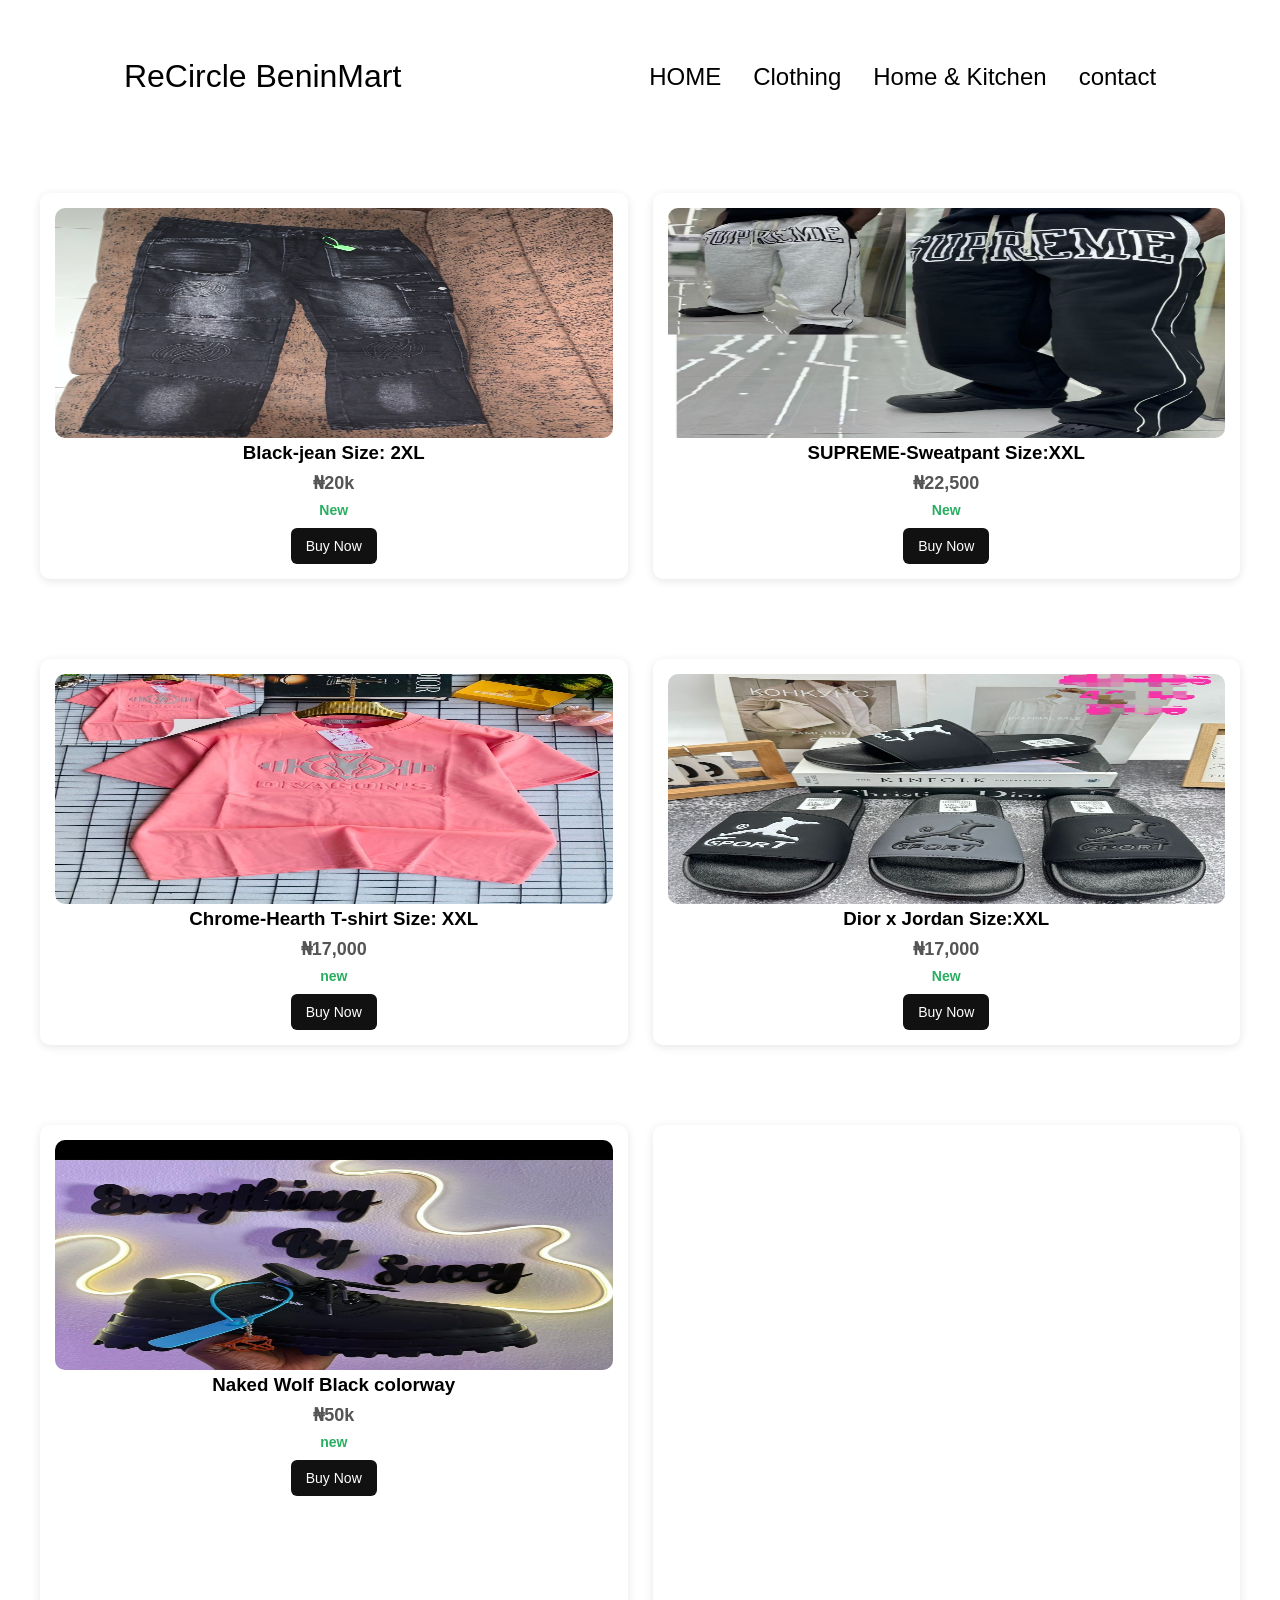
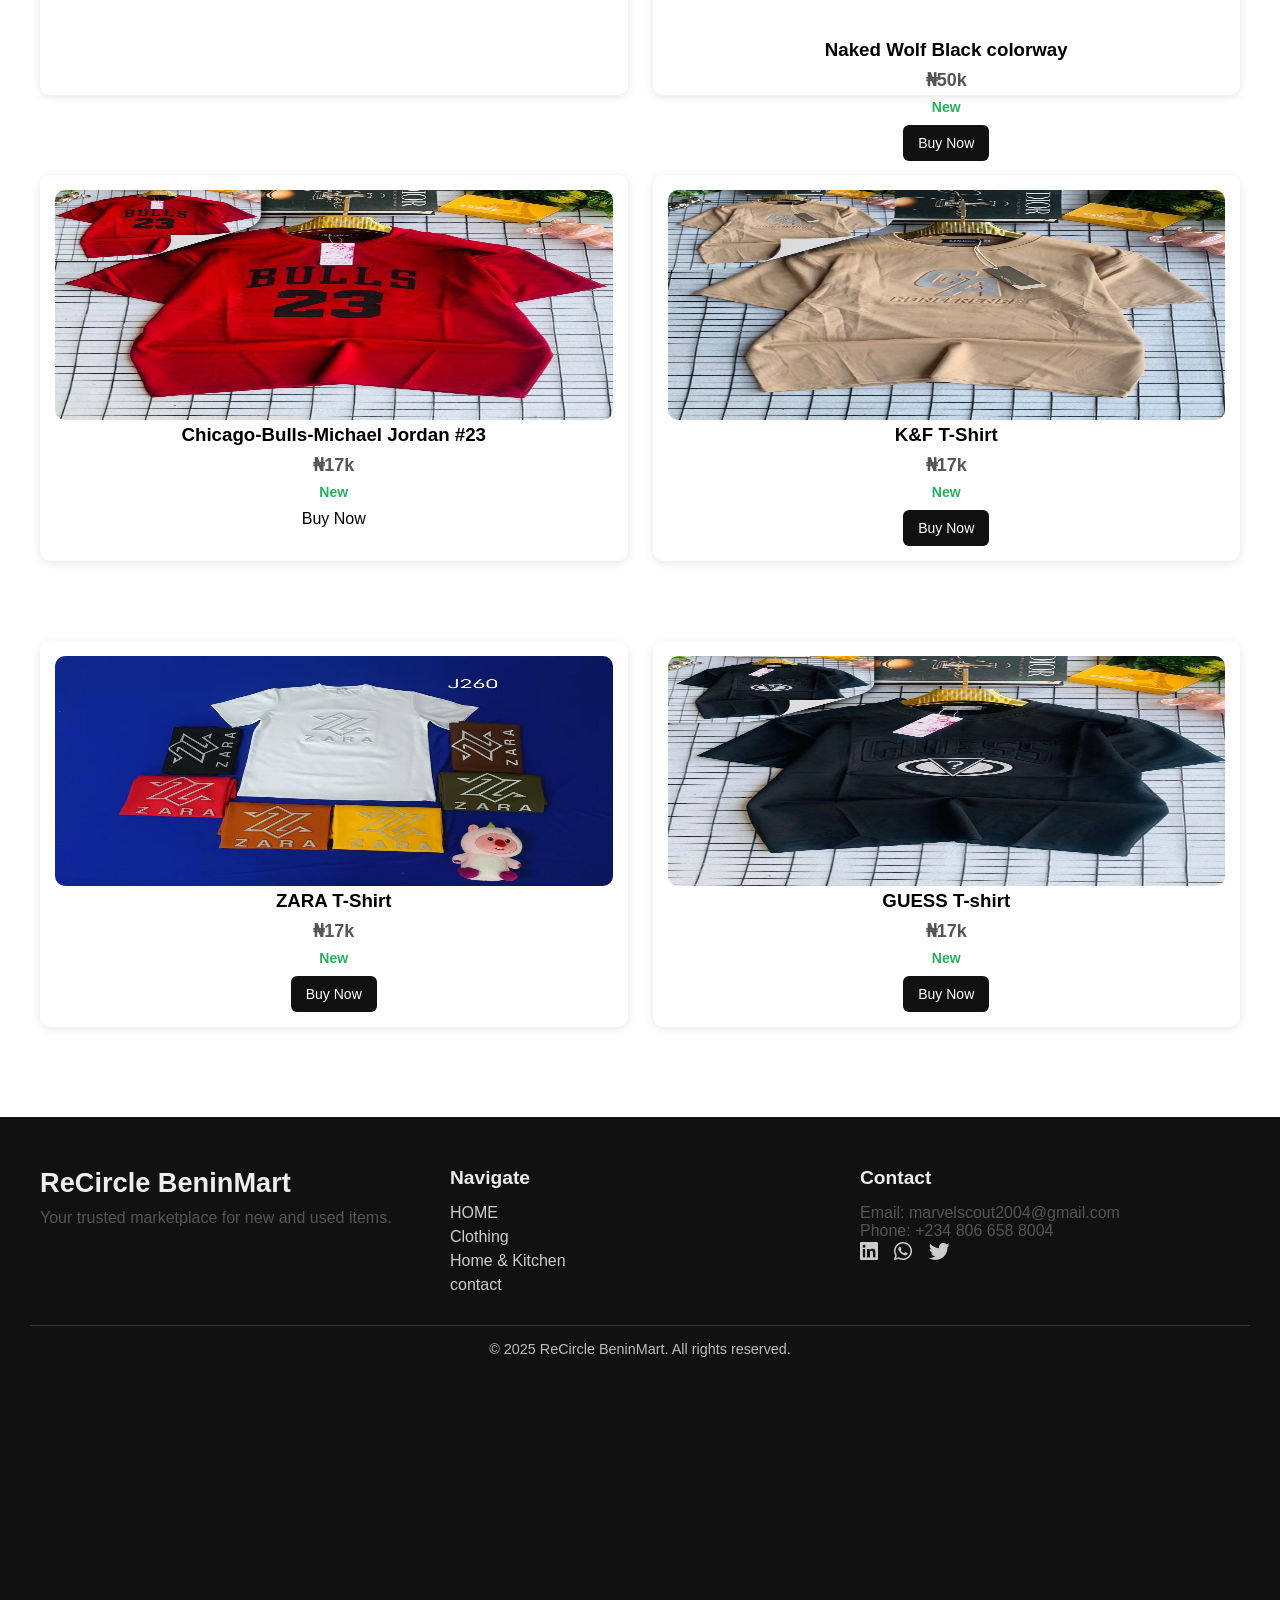
<file: clothing/clothing.html>
<!DOCTYPE html>
<html lang="en">
<head>
<head>
    <meta charset="UTF-8" />
    <meta name="viewport" content="width=device-width, initial-scale=1.0">

    <title>ReCircle BeninMart</title>
    <link rel="stylesheet" href="../main.css" />
    <link rel="stylesheet" href="../media-querries.css" />
    <link rel="stylesheet" href="https://cdnjs.cloudflare.com/ajax/libs/font-awesome/6.5.0/css/all.min.css">
</head>





<body>
        <nav id="destop_nav">
            <div class="logo">ReCircle BeninMart</div>
            <div>
                <ul class="nav_links">
                    <li><a href="../index.html" style="color: black;">HOME</a></li>
                    <li><a href="../index.html">Clothing</a></li>
                    <li><a href="../index.html">Home & Kitchen</a></li>
                    <li><a href="../index.html">contact</a></li>
                </ul>
            </div>
        </nav>
        <div id="handburger_nav">
            <div class="logo">ReCircle BeninMart</div>
            <div class="handburger_menu"></div>
            <div class="handburger_icon" onclick="toggle_menu()">
                <span></span>
                <span></span>
                <span></span>
            </div>
            <div class="menu_links" >
                <li style="blue;"><a href="../index.html" onclick="toggle_menu()" >HOME</a></li>
                <li style="blue;"><a href="../index.html" onclick="toggle_menu()" >Clothing</a></li>
                <li style="blue;"><a href="../index.html" onclick="toggle_menu()" >Home & Kitchen</a></li>
                <li style="blue;"><a href="#contact" onclick="toggle_menu()" >contact</a></li>
            </div>
        </div>
        <!-- clothing section -->
        <section class="product-grid" id="experience">
            <div class="product-card">
                <img src="black-jean.jpeg" alt="Black-jean Size: 2XL">
                <h3>Black-jean Size: 2XL</h3>
                <p class="price">₦20k</p>
                <p class="condition new">New</p>
                <a href="https://docs.google.com/forms/d/e/1FAIpQLSdftJoIly6trO91Rs4y0W3Y6wNjQtKeGj2g_ilRA9hw4rlPlA/viewform?usp=pp_url&entry.1000027=Black-jean%20Size:%202XL&entry.305915110=₦20k&entry.542145698=New" class="btn">Buy Now</a>
            </div>
        
            <div class="product-card">
                <img src="SUPREME-Sweatpant.jpeg" alt="SUPREME-Sweatpant Size:XXL">
                <h3>SUPREME-Sweatpant Size:XXL</h3>
                <p class="price">₦22,500</p>
                <p class="condition new">New</p>
                <a href="https://docs.google.com/forms/d/e/1FAIpQLSdftJoIly6trO91Rs4y0W3Y6wNjQtKeGj2g_ilRA9hw4rlPlA/viewform?usp=pp_url&entry.1000027=SUPREME-Sweatpant%20Size:XXL&entry.305915110=₦22,500&entry.542145698=New" class="btn">Buy Now</a>
            </div>
        
        </section>
        <section class="product-grid" id="experience">
            <div class="product-card">
                <img src="Chrome-Hearth-T-Shirt.jpeg" alt="Chrome-Hearth T-shirt Size: XXL">
                <h3>Chrome-Hearth T-shirt Size: XXL</h3>
                <p class="price">₦17,000</p>
                <p class="condition new">new</p>
                <a href="https://docs.google.com/forms/d/e/1FAIpQLSdftJoIly6trO91Rs4y0W3Y6wNjQtKeGj2g_ilRA9hw4rlPlA/viewform?usp=pp_url&entry.1000027=Chrome-Hearth%20T-shirt%20Size:%20XXL&entry.305915110=₦17,000&entry.542145698=New" class="btn">Buy Now</a>
            </div>
        
            <div class="product-card">
                <img src="Dior-x-Jordan.jpeg" alt="Dior x Jordan Size:XXL">
                <h3>Dior x Jordan Size:XXL</h3>
                <p class="price">₦17,000</p>
                <p class="condition new">New</p>
                <a href="https://docs.google.com/forms/d/e/1FAIpQLSdftJoIly6trO91Rs4y0W3Y6wNjQtKeGj2g_ilRA9hw4rlPlA/viewform?usp=pp_url&entry.1000027=Dior%20x%20Jordan%20Size:XXL&entry.305915110=₦17,000&entry.542145698=New" class="btn">Buy Now</a>
            </div>
        
            
        </section>

        <section class="product-grid" id="projects">
            <div class="product-card">
                <img src="Naked-wolf-shoe-img.jpeg" alt="Naked Wolf Black colorway">
                <h3>Naked Wolf Black colorway</h3>
                <p class="price">₦50k</p>
                <p class="condition new">new</p>
                <a href="https://docs.google.com/forms/d/e/1FAIpQLSdftJoIly6trO91Rs4y0W3Y6wNjQtKeGj2g_ilRA9hw4rlPlA/viewform?usp=pp_url&entry.1000027=Naked%20Wolf%20Black%20colorway&entry.305915110=₦50k&entry.542145698=New" class="btn">Buy Now</a>
            </div>
        
            <div class="product-card" style="height: 60vh;">
                <video src="Naked-Wolf-vid.mp4" autoplay loop></video>
                <h3>Naked Wolf Black colorway</h3>
                <p class="price">₦50k</p>
                <p class="condition new">New</p>
                <a href="https://docs.google.com/forms/d/e/1FAIpQLSdftJoIly6trO91Rs4y0W3Y6wNjQtKeGj2g_ilRA9hw4rlPlA/viewform?usp=pp_url&entry.1000027=Naked%20Wolf%20Black%20colorway&entry.305915110=₦50k&entry.542145698=New" class="btn">Buy Now</a>
            </div>
        
        </section>
        <section class="product-grid" id="projects">
            <div class="product-card">
                <img src="Chicago-Bulls.jpeg" alt="Chicago-Bulls-Michael Jordan #23">
                <h3>Chicago-Bulls-Michael Jordan #23</h3>
                <p class="price">₦17k</p>
                <p class="condition new">New</p>
                <a href="https://docs.google.com/forms/d/e/1FAIpQLSdftJoIly6trO91Rs4y0W3Y6wNjQtKeGj2g_ilRA9hw4rlPlA/viewform?usp=pp_url&entry.1000027=Chicago-Bulls-Michael%20Jordan%20#23&entry.305915110=₦17k&entry.542145698=New class="btn">Buy Now</a>
            </div>
        
            <div class="product-card">
                <img src="K&F-T-Shirt.jpeg" alt="K&F T-Shirt">
                <h3>K&F T-Shirt</h3>
                <p class="price">₦17k</p>
                <p class="condition new">New</p>
                <a href="https://docs.google.com/forms/d/e/1FAIpQLSdftJoIly6trO91Rs4y0W3Y6wNjQtKeGj2g_ilRA9hw4rlPlA/viewform?usp=pp_url&entry.1000027=K&F%20T-Shirt&entry.305915110=₦17k&entry.542145698=New" class="btn">Buy Now</a>
            </div>
        </section>
        <section class="product-grid" id="projects">
            <div class="product-card">
                <img src="Zara-T-shirt.jpeg" alt="ZARA T-Shirt">
                <h3>ZARA T-Shirt</h3>
                <p class="price">₦17k</p>
                <p class="condition new">New</p>
                <a href="https://docs.google.com/forms/d/e/1FAIpQLSdftJoIly6trO91Rs4y0W3Y6wNjQtKeGj2g_ilRA9hw4rlPlA/viewform?usp=pp_url&entry.1000027=ZARA%20T-Shirt&entry.305915110=₦17k&entry.542145698=New" class="btn">Buy Now</a>
            </div>
        
            <div class="product-card">
                <img src="Guess-T-shirt.jpeg" alt="GUESS T-shirt">
                <h3>GUESS T-shirt</h3>
                <p class="price">₦17k</p>
                <p class="condition new">New</p>
                <a href="https://docs.google.com/forms/d/e/1FAIpQLSdftJoIly6trO91Rs4y0W3Y6wNjQtKeGj2g_ilRA9hw4rlPlA/viewform?usp=pp_url&entry.1000027=GUESS%20T-shirt&entry.305915110=₦17k&entry.542145698=New" class="btn">Buy Now</a>
            </div>
        </section>
        
        <!-- clothing section -->
</body>







<footer class="footer" id="contact" style="height: 90vh;">
    <div class="footer-container">

        <div class="footer-section">
            <h2 class="footer-logo">ReCircle BeninMart</h2>
            <p>Your trusted marketplace for new and used items.</p>
        </div>

        <div class="footer-section">
            <h3>Navigate</h3>
            <ul>
                <li><a href="../index.html">HOME</a></li>
                <li><a href="../index.html">Clothing</a></li>
                <li><a href="../index.html">Home & Kitchen</a></li>
                <li><a href="../index.html">contact</a></li>
            </ul>
        </div>


        <div class="footer-section">
            <h3>Contact</h3>
            <p>Email: marvelscout2004@gmail.com</p>
            <p>Phone: +234 806 658 8004</p>
            <div class="social-icons">
                <a href="https://ng.linkedin.com/in/marvel-scout-6578bb280"><i class="fab fa-linkedin"></i></a>
                <a href="https://wa.me/2348066588004"><i class="fab fa-whatsapp"></i></a>
                <a href="https://x.com/wil68882?s=21"><i class="fab fa-twitter"></i></a>
            </div>
        </div>

    </div>

    <div class="footer-bottom">
        <p>© 2025 ReCircle BeninMart. All rights reserved.</p>
    </div>
</footer>
<script src="../index.js"></script>
</html>
</file>
<file: main.css>
* {
    margin: 0;
    padding: 0;
}

body {
    font-family: 'Franklin Gothic Medium', 'Arial Narrow', Arial, sans-serif;
}

html {
    scroll-behavior: smooth;
}

p {
    color: rgb(85, 85, 85);
}

a,
.btn {
    transition: all 300ms ease;
}
#destop_nav{
    display: none;
}
nav,
.nav_links {
    display: flex;
}

nav {
    justify-content: space-around;
    align-items: center;
    height: 17vh;

}

.nav_links {
    gap: 2rem;
    list-style: none;
    font-size: 1.5rem;
}

a {
    color: black;
    text-decoration: none;
    text-decoration-color: white;
}

a:hover {
    color: grey;
    text-decoration: underline;
    text-underline-offset: 1rem;
    text-decoration-color: rgb(181, 181, 181);
}

.logo {
    font-size: 2rem;
}

.logo:hover {
    cursor: default;
}

#handburger_nav {
   display: flex;
}
        #handburger_nav {
            display: flex;
        }
    
        #handburger_nav {
            justify-content: space-around;
            align-items: center;
            height: 7vh;
        }

.handburger_menu {
    position: relative;
    display: inline-block;
}

.handburger_icon {
    display: flex;
    flex-direction: column;
    justify-content: space-between;
    height: 24px;
    width: 30px;
    cursor: pointer;
}

.handburger_icon span {
    width: 100%;
    height: 2px;
    background-color: black;
    transition: all 0.3 ease-in-out;
}

.menu_links {
    position: absolute;
    top: 10%;
    right: 2%;
    background-color: transparent;
    width: fit-content;
    max-height: 0;
    overflow: hidden;
    transition: all 0.3 ease-in-out;
    z-index: 1;
}

.menu_links a {
    display: block;
    padding: 10px;
    text-align: center;
    font-size: 1.5rem;
    color: rgb(154, 182, 241);
    text-decoration: none;
    transition: all 0.3 ease-in-out;
}

.menu_links li {
    list-style: none;
}

.menu_links.open {
    max-height: 300px;
}

.handburger_icon.open span:first-child {
    transform: rotate(45deg) translate(10px, 5px);
}

.handburger_icon.open span:nth-child(2) {
    opacity: 0;
}

.handburger_icon.open span:last-child {
    transform: rotate(-45deg) translate(10px, -5px);
}

.handburger_icon span:first-child {
    transform: none;
}

.handburger_icon span:first-child {
    opacity: 1;
}

.handburger_icon span:first-child {
    transform: none;
}



.product-grid {
    padding: 40px;
    display: grid;
    grid-template-columns: repeat(auto-fit, minmax(250px, 1fr));
    gap: 25px;
}

/* PRODUCT CARD */
.product-card {
    background: white;
    border-radius: 10px;
    padding: 15px;
    box-shadow: 0 2px 10px rgba(0, 0, 0, 0.1);
    text-align: center;
}

.product-card img {
    width: 100%;
    height: 230px;
    object-fit: cover/center;
    border-radius: 10px;
}
.product-card video {
    width: 100%;
    height: 55vh;
    object-fit: cover/center;
}

.price {
    font-size: 18px;
    font-weight: bold;
    margin: 8px 0;
}

.condition {
    font-size: 14px;
    margin-bottom: 10px;
    font-weight: 600;
}

.condition.used {
    color: #c0392b;
}

.condition.new {
    color: #27ae60;
}

.btn {
    display: inline-block;
    background: #111;
    color: white;
    padding: 10px 15px;
    border-radius: 6px;
    text-decoration: none;
    font-size: 14px;
}



/* HERO SECTION */
.hero {
    width: 100%;
    height: 90vh;
    background: url('hero-bg.jpg.png') center/cover no-repeat;
    position: relative;
    display: flex;
    align-items: center;
    justify-content: center;
}

/* Dark Overlay */
.hero::before {
    content: "";
    position: absolute;
    width: 100%;
    height: 100%;
    background: rgba(0, 0, 0, 0.55);
    /* dark overlay */
    top: 0;
    left: 0;
}

.hero-content {
    position: relative;
    text-align: center;
    color: white;
    max-width: 700px;
    padding: 20px;
}

.hero-content h1 {
    font-size: 3rem;
    font-weight: 800;
    margin-bottom: 15px;
}

.hero-content p {
    font-size: 1.2rem;
    margin-bottom: 25px;
    color: whitesmoke;
}

.hero-btn {
    background: rgb(154, 182, 241);
    color: black;
    padding: 14px 30px;
    font-size: 1.1rem;
    font-weight: 700;
    text-decoration: none;
    border-radius: 8px;
    transition: 0.3s;
}

.hero-btn:hover {
    background: #ffc107;
    transform: scale(1.05);
}

/*footer*/
/* FOOTER */
.footer {
    background: #111;
    color: #eee;
    padding: 50px 30px 20px;
    margin-top: 50px;
}

.footer-container {
    display: grid;
    grid-template-columns: repeat(auto-fit, minmax(230px, 1fr));
    gap: 30px;
    max-width: 1200px;
    margin: auto;
}

.footer-section h3 {
    margin-bottom: 15px;
    font-size: 1.2rem;
}

.footer-logo {
    font-size: 1.7rem;
    font-weight: 800;
    margin-bottom: 10px;
}

.footer-section ul {
    list-style: none;
}

.footer-section ul li {
    margin: 6px 0;
}

.footer-section ul li a {
    color: #ccc;
    text-decoration: none;
    transition: 0.3s;
}

.footer-section ul li a:hover {
    color: white;
}

.social-icons a {
    color: #ccc;
    margin-right: 12px;
    font-size: 1.3rem;
    transition: 0.3s;
}

.social-icons a:hover {
    color: white;
}

/* FOOTER BOTTOM */
.footer-bottom {
    text-align: center;
    margin-top: 25px;
    padding-top: 15px;
    border-top: 1px solid #333;
}

.footer-bottom p {
    font-size: 0.9rem;
    color: #bbb;
}

/* RESPONSIVE */
@media (max-width: 768px) {
    .footer {
        padding: 40px 20px;
    }

    .footer-section {
        text-align: center;
    }
}
</file>
<file: media-querries.css>
/* for tablet*/

    @media (min-width: 768px) and (max-width: 1024px){
        #handburger_nav {
                display: none;
            }
            #destop_nav{
                display: flex;
            }
        
        }

/* for laptop*/
@media (min-width: 1025px) {
    #handburger_nav{
            display: none;
        }
                #destop_nav {
                    display: flex;
                }



}

/*RESPONSIVE */ @media (max-width: 768px) {
    .hero {
        height: 60vh;
        padding: 20px;
    }

    .hero-content h1 {
        font-size: 2.2rem;
    }

    .hero-content p {
        font-size: 1rem;
    }

    .hero-btn {
        padding: 12px 25px;
        font-size: 1rem;
    }
}

@media (max-width: 480px) {
    .hero-content h1 {
        font-size: 1.8rem;
    }

    .hero-content p {
        font-size: 0.9rem;
    }
}
</file>
